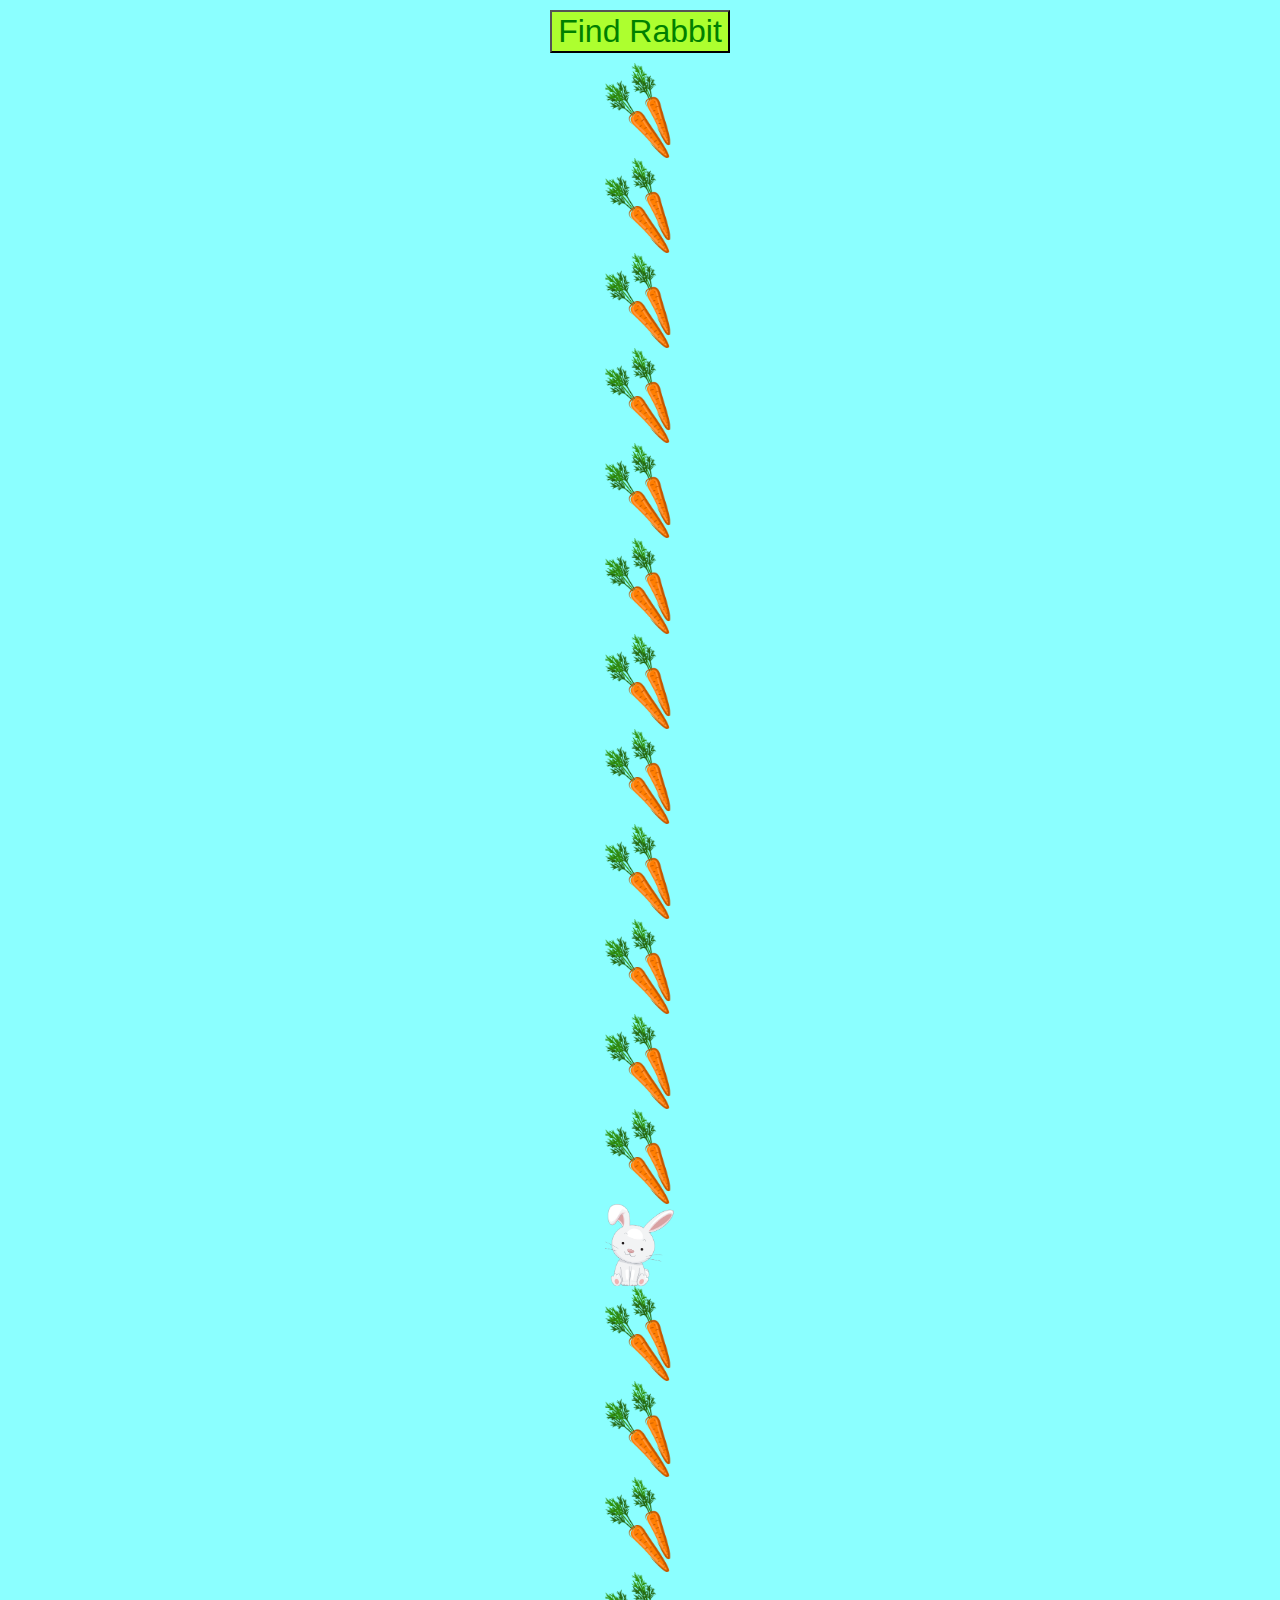
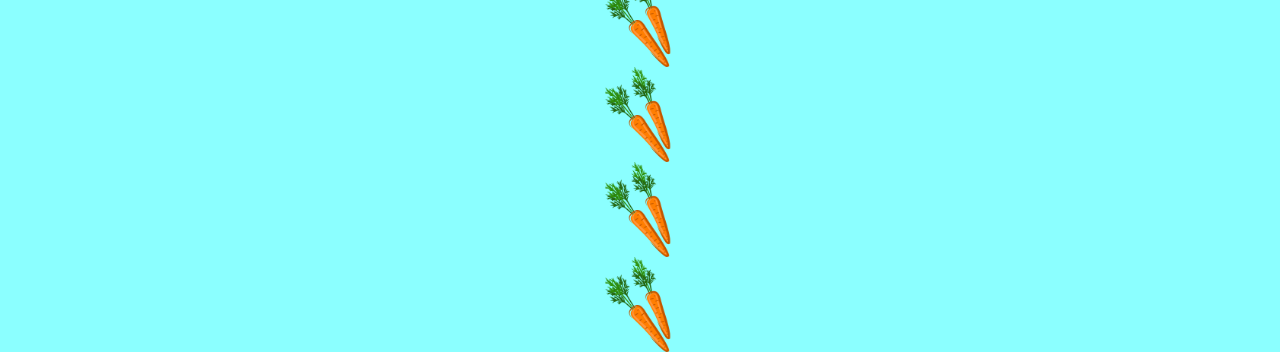
<file: browser_project/chapter_02/findingRabbit/index.html>
<!DOCTYPE html>
<html lang="en">
<head>
    <meta charset="UTF-8">
    <meta name="viewport" content="width=device-width, initial-scale=1.0">
    <title>토끼를 찾아라</title>
    <link rel="stylesheet" href="style.css">
    <script src="main.js" defer></script>
</head>
<body>
    <nav class="btns"><button class="btnFindRabbit" type="button">Find Rabbit</button></nav>
    <section class="items">
    </section>
</body>
</html>
</file>
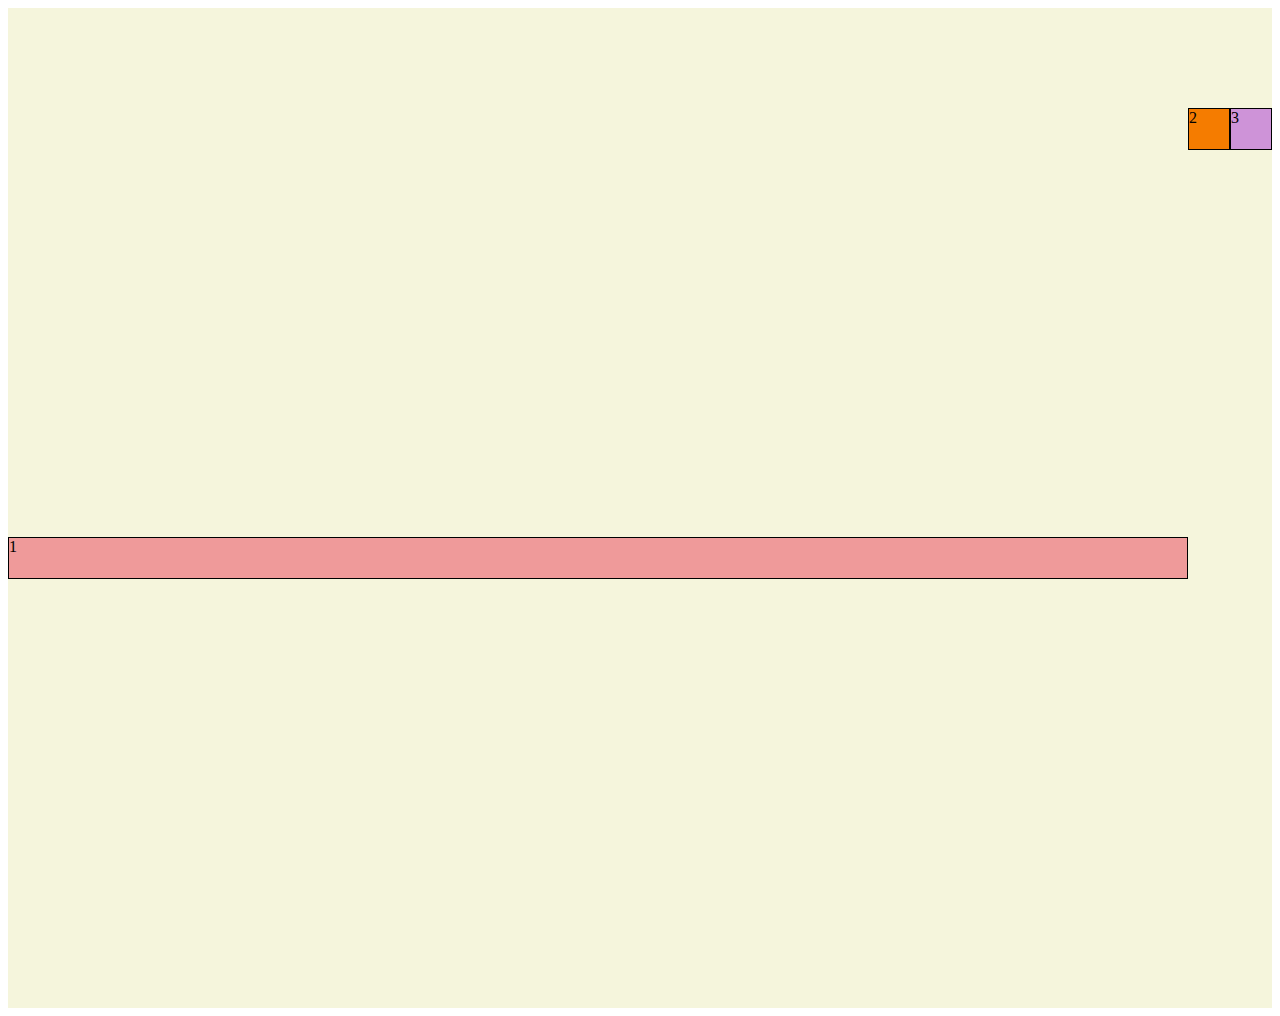
<file: javascript/flexbox/flexbox_item.html>
<!DOCTYPE html>
<html>
    <head>
        <meta charset="utf8">
        <meta name="viewport" content="width=device-width, initial-scale=1.0">
        <title>FLEX BOX</title>
        <link rel="stylesheet" data-description="flexbox Example" href="flexbox_item.css">
    </head>
    <body>
        <div class="container">
            <div class="item item1">1</div>
            <div class="item item2">2</div>
            <div class="item item3">3</div>
        </div>

    </body>
</html>
</file>
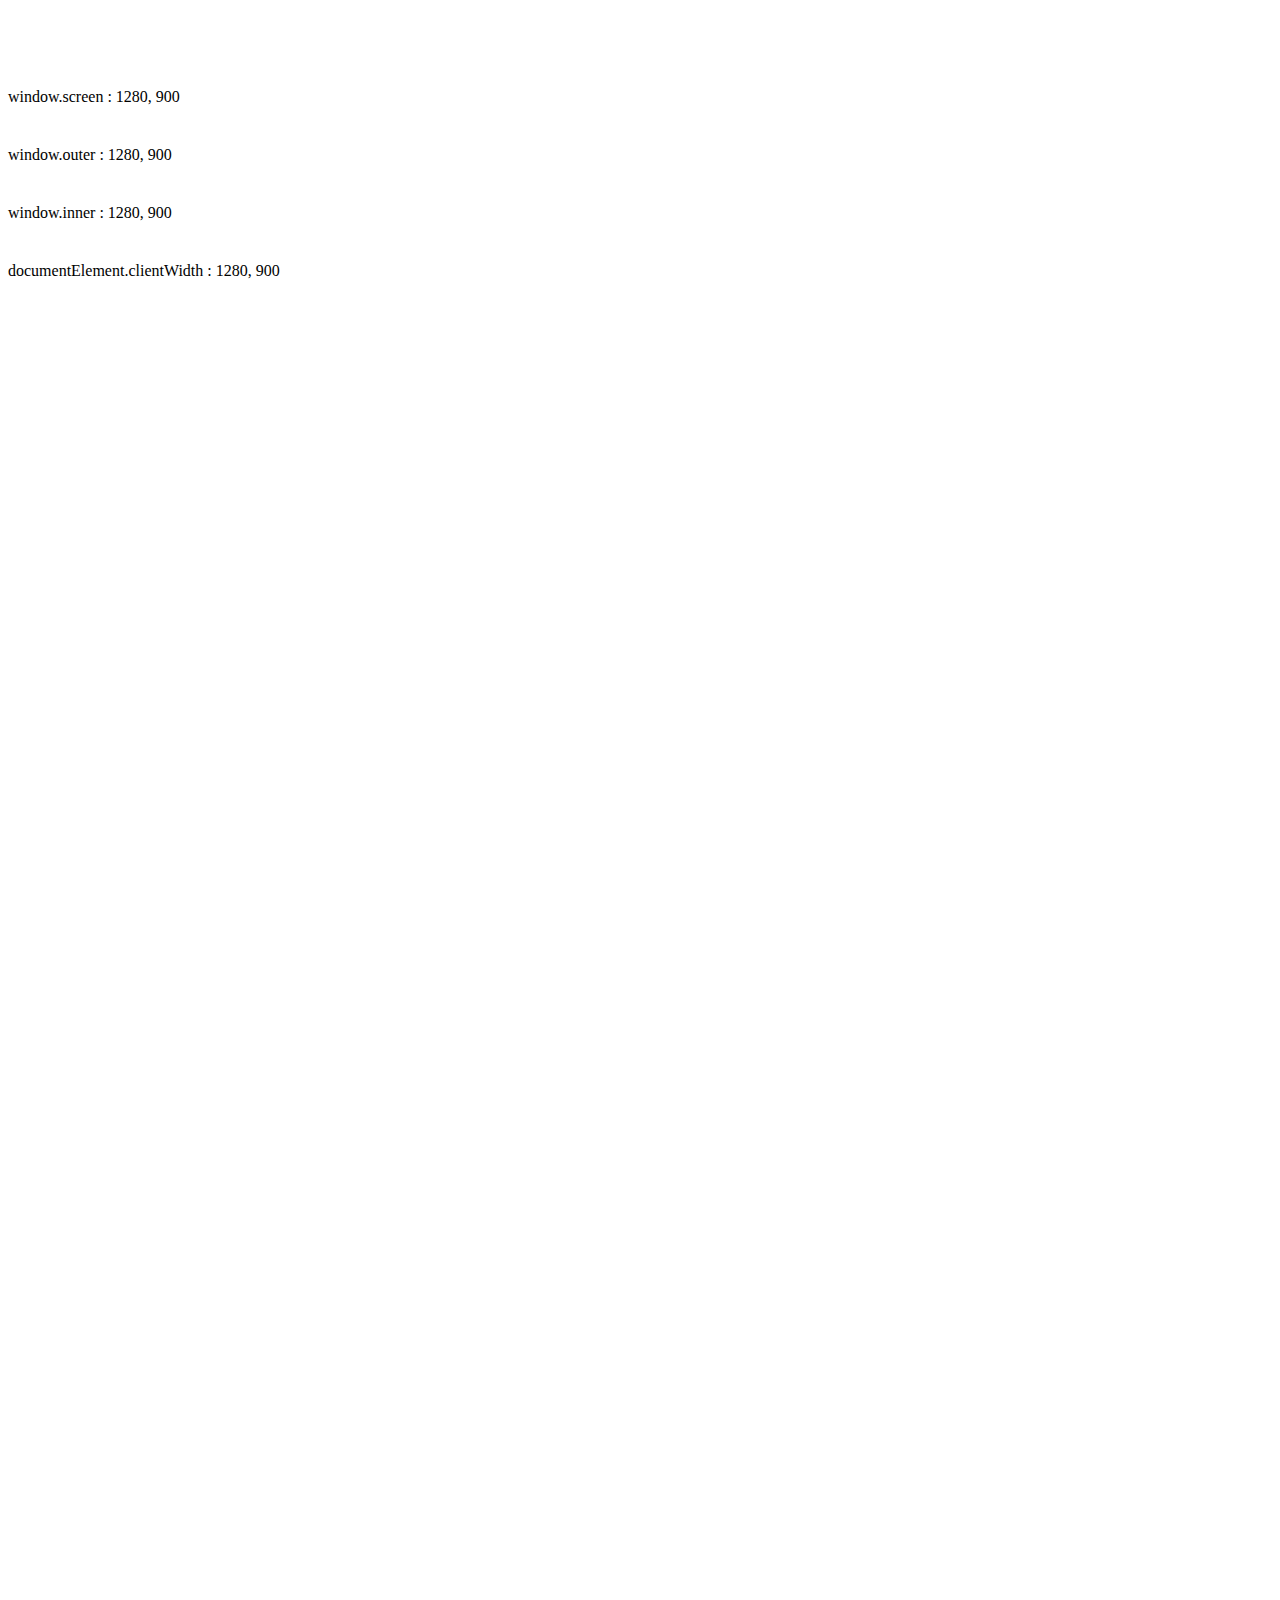
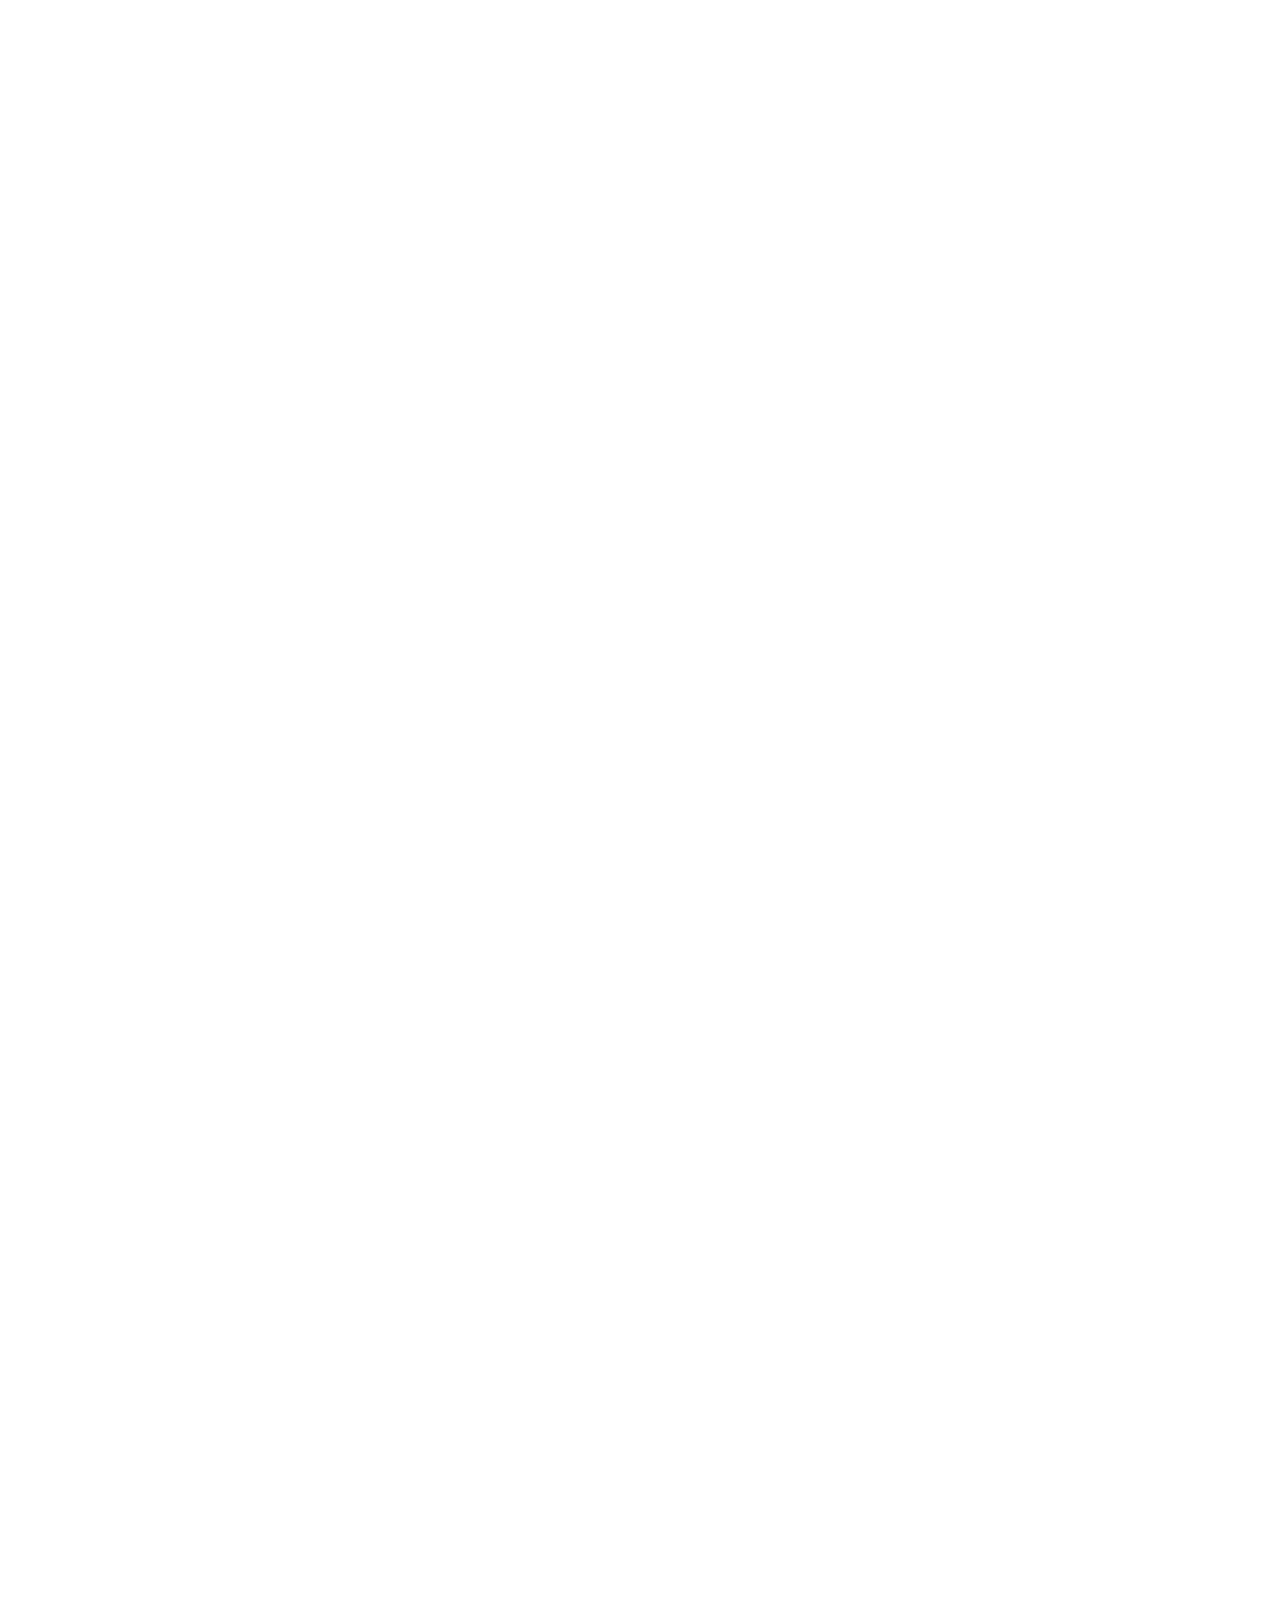
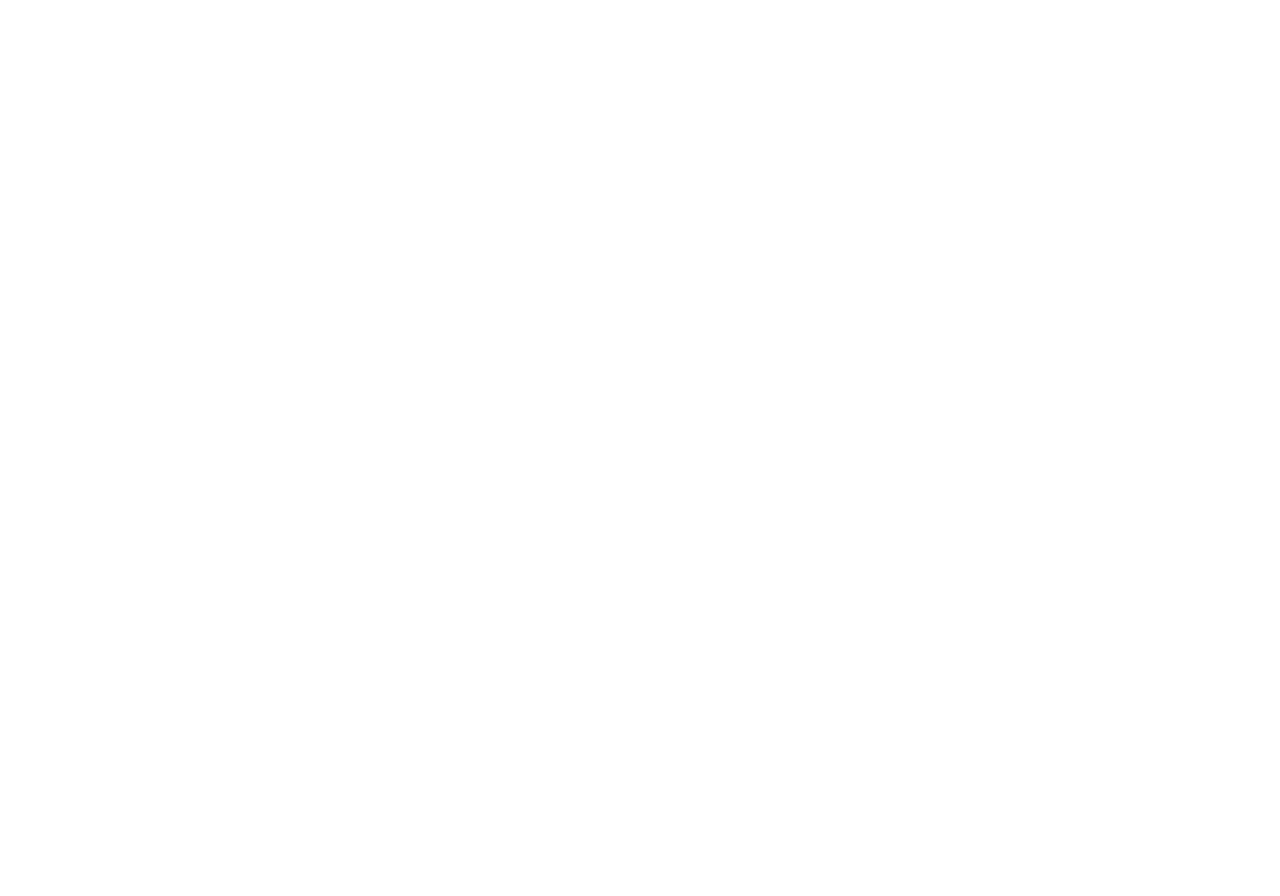
<file: browser_project/chapter_01/browser_size/window-size.html>
<!DOCTYPE html>
<html lang="en">
<head>
    <meta charset="UTF-8">
    <meta name="viewport" content="width=device-width, initial-scale=1.0">
    <script src="main.js" defer></script>
    <link rel="stylesheet" href="style.css">
    <title>window size</title>
</head>
<body style="height:4000px">
    <section class="background">
        <div class="screen"></div>
        <div class="outer"></div>
        <div class="inner"></div>
        <div class="clientWidth"></div>
    </section>
</body>
</html>
</file>
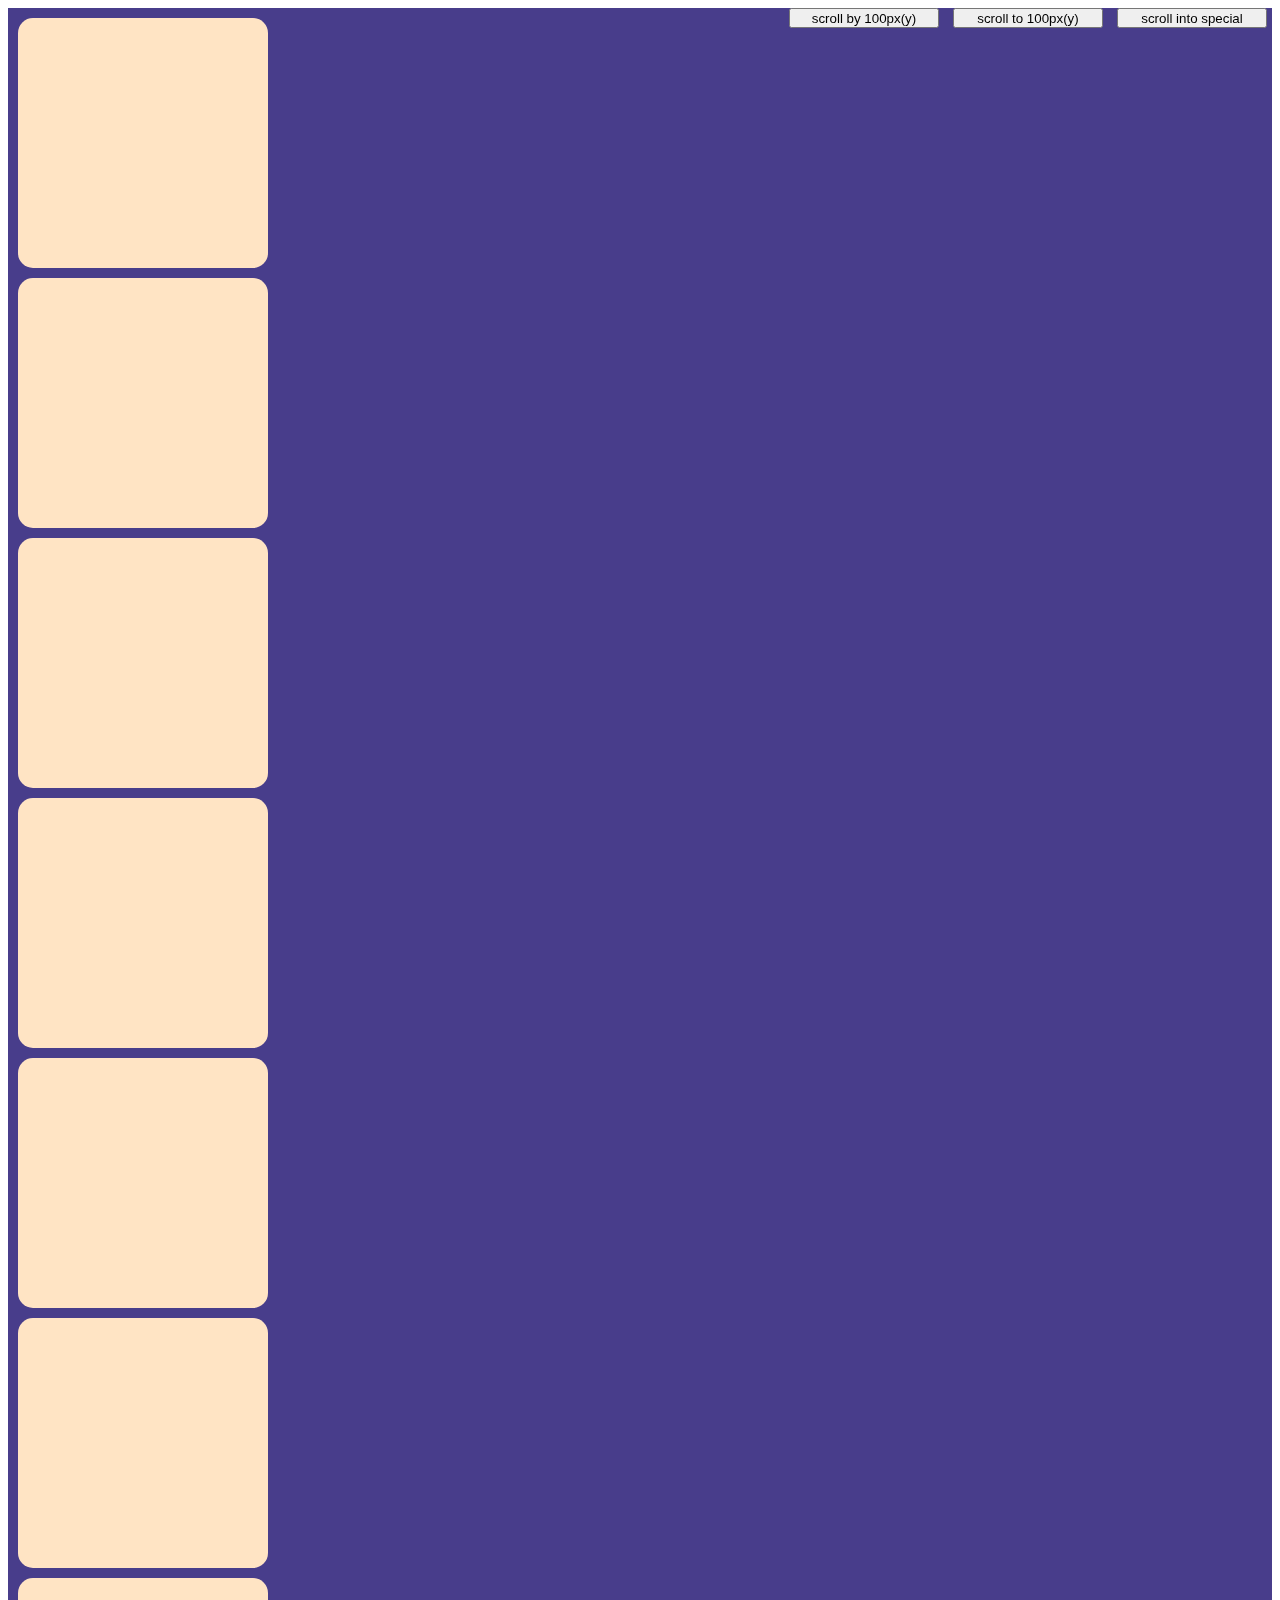
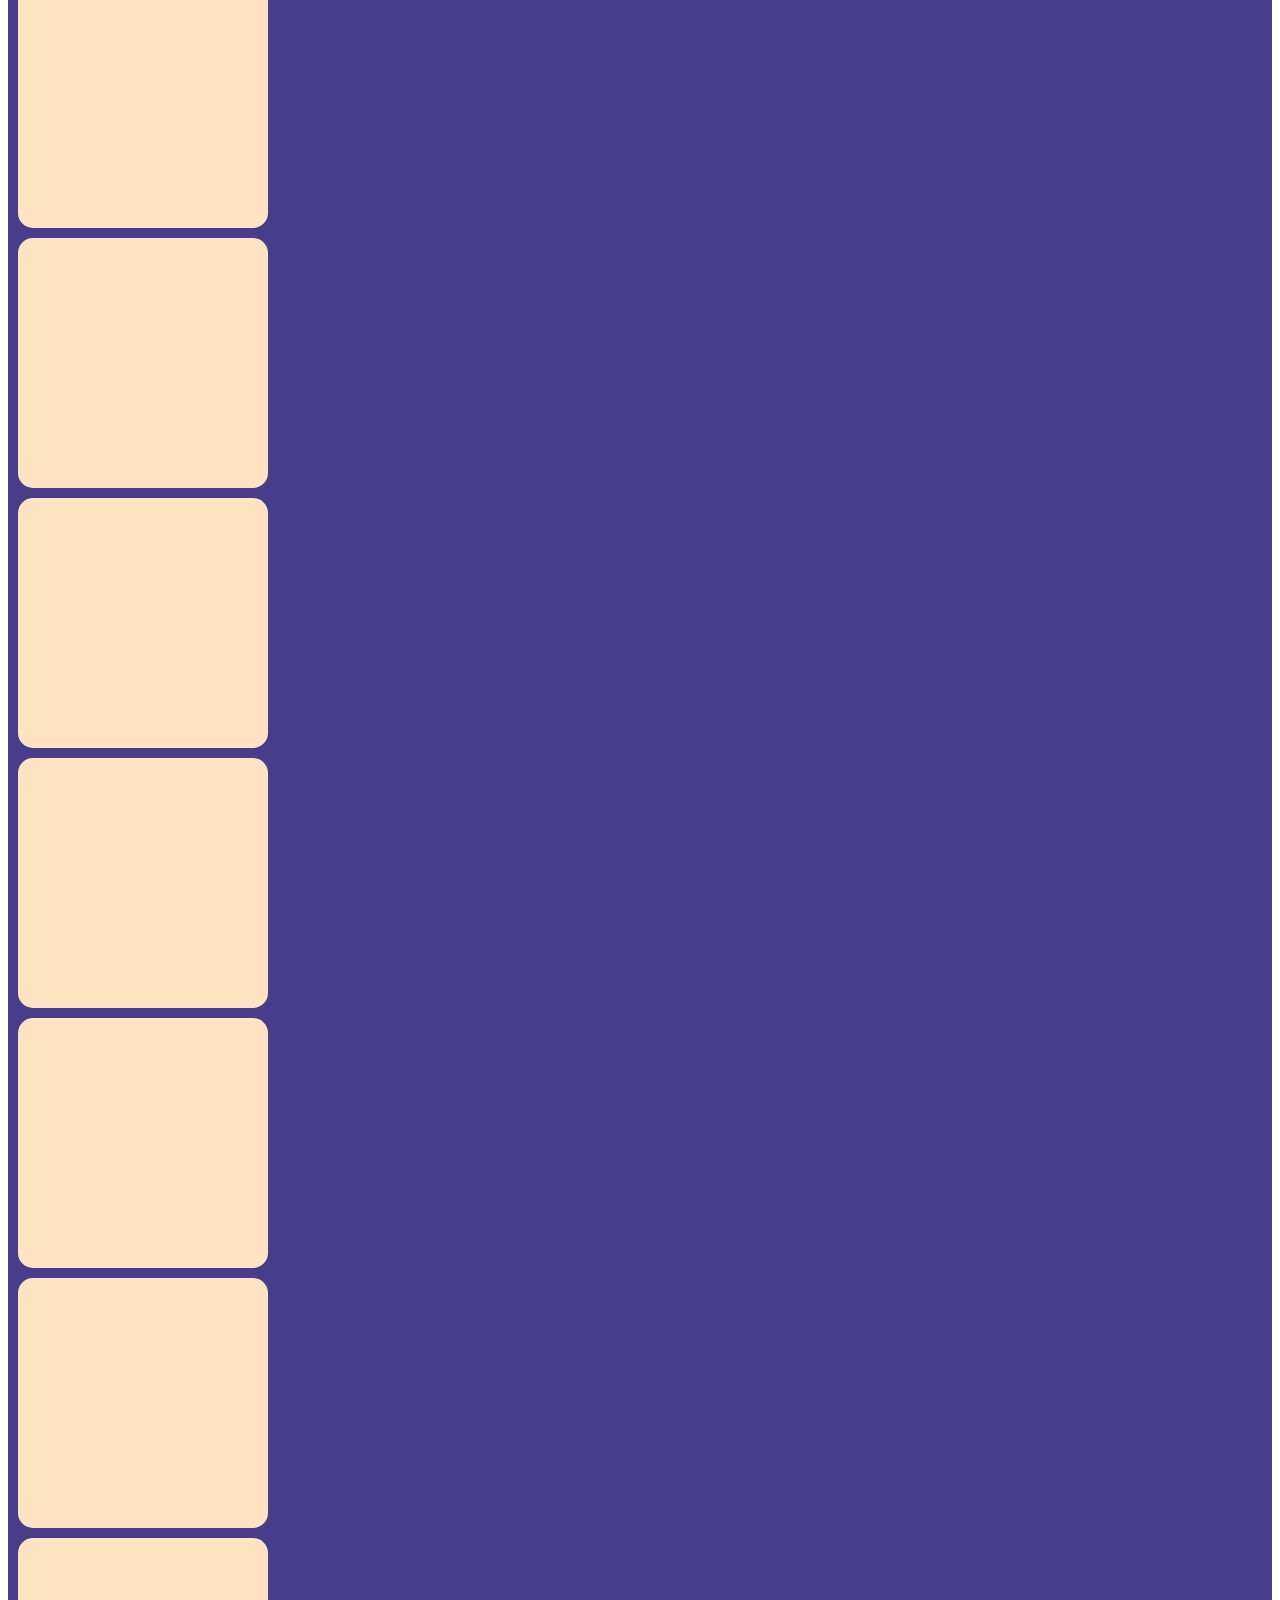
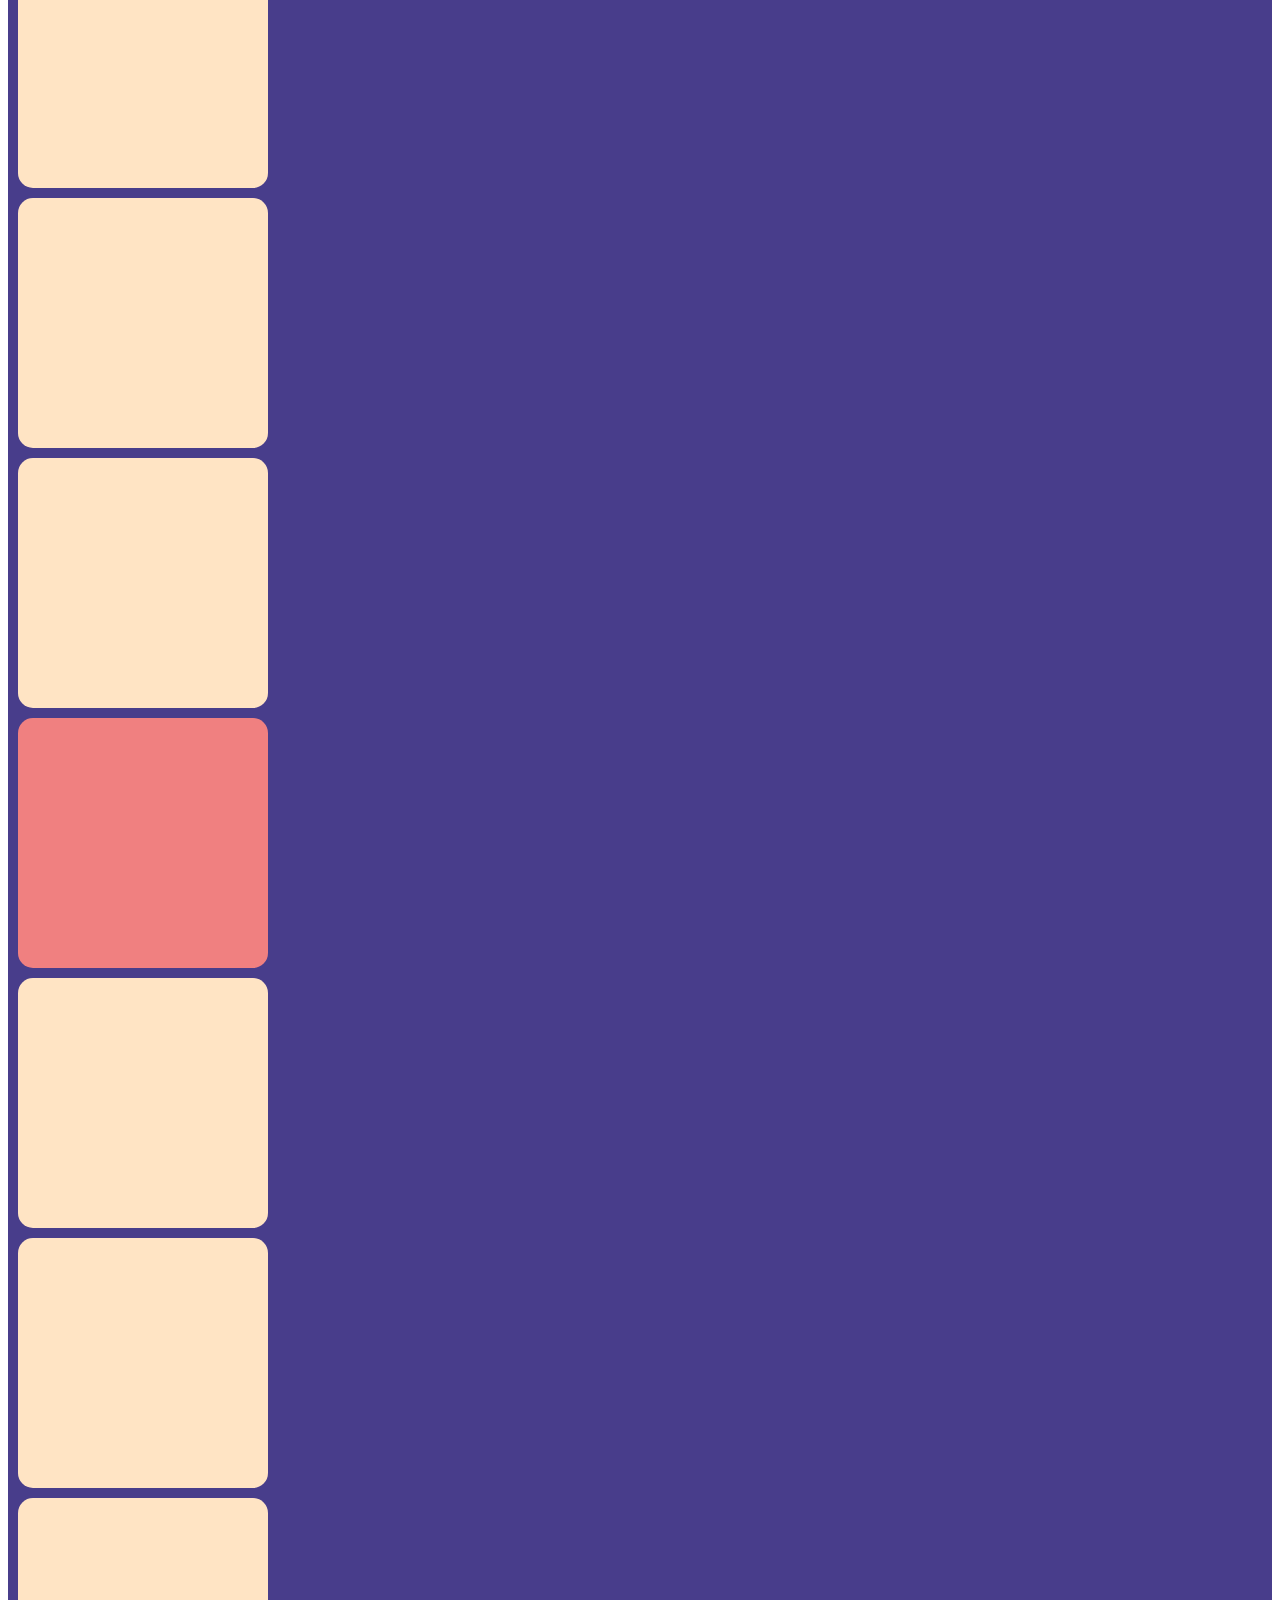
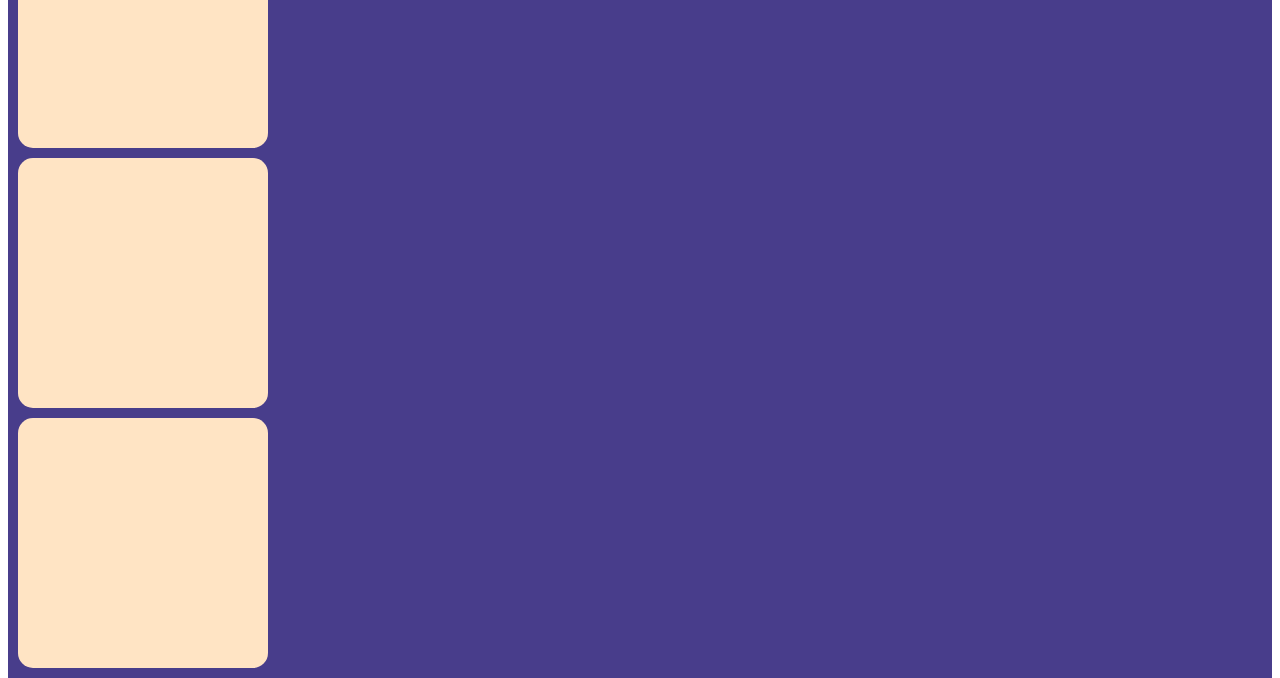
<file: browser_project/chapter_01/coordinates/window-coodinates.html>
<!DOCTYPE html>
<html lang="en" style="width:100%;height:100%;">
<head>
    <meta charset="UTF-8">
    <meta name="viewport" content="width=device-width, initial-scale=1.0">
    <title>Document</title>
    <style>
        

        .container {
            width:100%;
            height:100%;
            display:flex;
            flex-direction:row-reverse;
            justify-content:space-between;
            background-color:darkslateblue;
            
        }

        section {
            display: inline-block;
        }
        .box {
            width:250px;
            height:250px;
            background-color:bisque;
            border-radius: 15px;
            margin:10px 10px;
        }

        .special {
            background-color:lightcoral;
        }

        .sectionBtns {
            height:100%;
            top : 2px;
            position:sticky;
        }

        button {
            width:150px;
            height:20px;
            margin : 0px 5px;
            transition: all ease 300ms;
        }

        button:hover {
            transform: scale( 1.1 );
        }

    </style>
</head>
<body style="">
    <div class="container">
    <section class="sectionBtns">
        <button class="btnScrollBy">scroll by 100px(y)</button>
        <button class="btnScrollTo">scroll to 100px(y)</button>
        <button class="btnScrollIntoSpecial">scroll into special</button>
    </section>
    <section>
        <div class="box"></div>
        <div class="box"></div>
        <div class="box"></div>
        <div class="box"></div>
        <div class="box"></div>
        <div class="box"></div>
        <div class="box"></div>
        <div class="box"></div>
        <div class="box"></div>
        <div class="box"></div>
        <div class="box"></div>
        <div class="box"></div>
        <div class="box"></div>
        <div class="box"></div>
        <div class="box"></div>
        <div class="box special"></div>
        <div class="box"></div>
        <div class="box"class="special"></div>
        <div class="box"></div>
        <div class="box"></div>
        <div class="box"></div>
    </section>
    </div>
</body>
<script>
    const selectedItem = document.querySelectorAll('div');
    
    selectedItem.forEach(item => {
        item.addEventListener('click', (event) => {
            console.log(item.getBoundingClientRect());
            console.log(`client : ${event.clientX}, ${event.clientY}`);
            console.log(`page : ${event.pageX}, ${event.pageY}`);
        })
    })

    const btnScrollBy = document.querySelector('.btnScrollBy');
    const btnScrollTo = document.querySelector('.btnScrollTo');
    const btnScrollIntoSpecial = document.querySelector('.btnScrollIntoSpecial');

    btnScrollBy.addEventListener('click', event => {
        //scroll(event.pageX, event.pageY+100); 
        window.scrollBy({top :100, left:0, behavior:"smooth"});
    });

    btnScrollTo.addEventListener('click', event => {
        //scroll(event.pageX, 100);
        window.scrollTo({behavior:"smooth",top: 100, left:0});
    });

    btnScrollIntoSpecial.addEventListener('click', event => {
        //const specialElementRect = document.querySelector('.special').getBoundingClientRect();
        //scroll(event.pageX, specialElementRect.top);
         //btnScrollIntoSpecial.scrollIntoView();
         document.querySelector(".special").scrollIntoView({behavior: "smooth", block: "start"});
    });


   
</script>
</html>
</file>
<file: browser_project/chapter_02/findingRabbit/style.css>
:root {
  --img-size: 70px;
}

html {
  width: 100%;
  height: 100%;
  background-color: rgb(139, 255, 255);
}

.btns {
  margin: 10px;
  display: flex;
  flex-direction: row;
  justify-content: center;
}

button {
  outline: none;
  background-color: greenyellow;
  font-size: 2rem;
  color: green;
  transition: transform 300ms;
}
button:hover {
  transform: scale(1.1);
  cursor: pointer;
}

.items {
  display: flex;
  flex-direction: column;
}

img {
  align-self: center;
  width: var(--img-size);
}
</file>
<file: javascript/flexbox/flexbox_item.css>
.container {
  padding-top: 100px;
  background: beige;
  height: 100vh;
  display: flex;
}

.item {
  width: 40px;
  height: 40px;
  border: 1px solid black;
}

.item1 {
  background-color: #ef9a9a;
  /* flex-grow: 2;
  flex-shrink: 3; 
  flex-basis: 60%;*/
  flex: 2 2 auto; /* grow, shring, basis */

  align-self: center;
}

.item2 {
  background-color: #f57c00;
}

.item3 {
  background-color: #ce93d8;
}
</file>
<file: browser_project/chapter_01/browser_size/style.css>
:root {
    --pane-padding: 20px 0px;
}

* {
    padding : var(--pane-padding);
}
</file>
